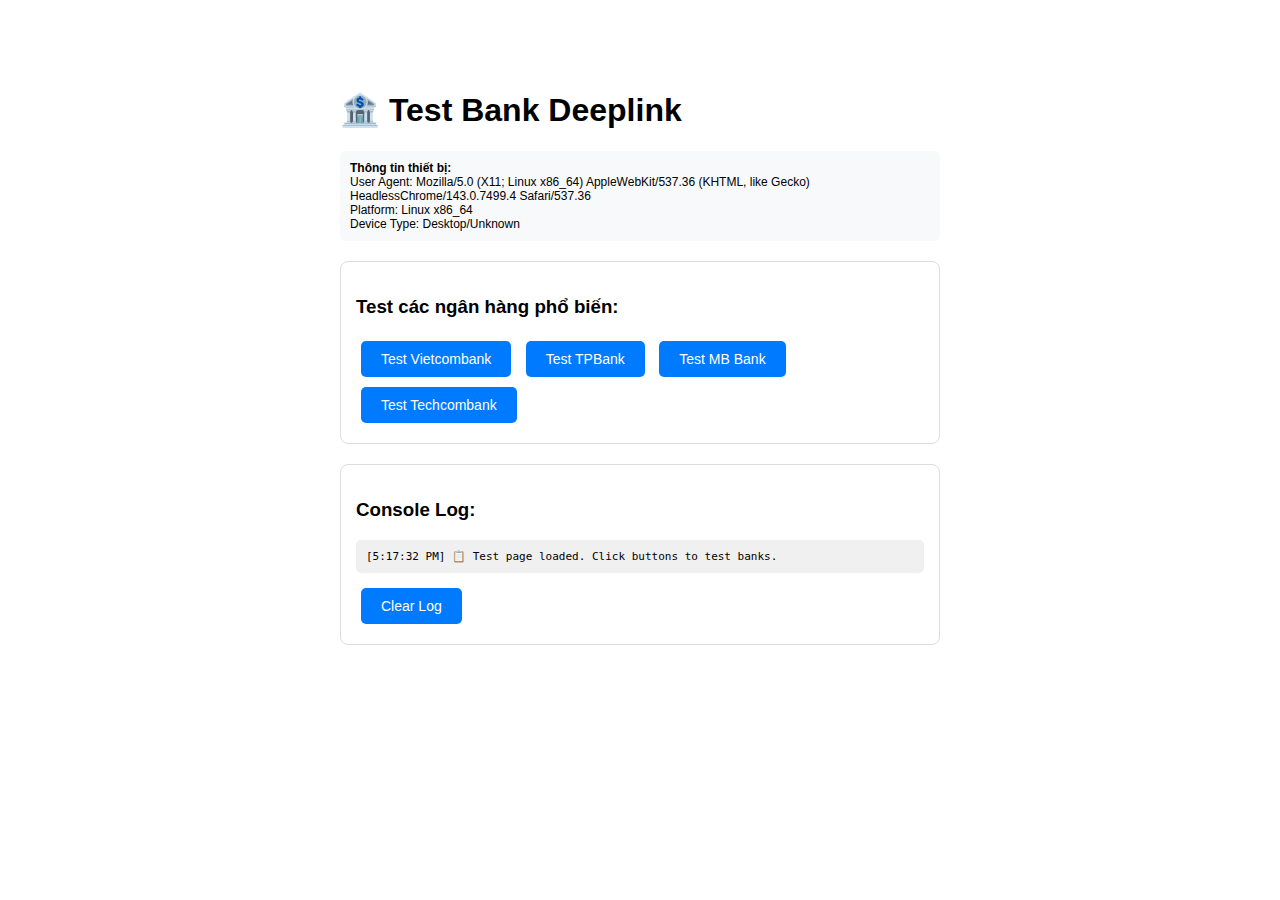
<file: test-bank-deeplink.html>
<!DOCTYPE html>
<html lang="vi">
  <head>
    <meta charset="UTF-8" />
    <meta name="viewport" content="width=device-width, initial-scale=1.0" />
    <title>Test Bank Deeplink</title>
    <style>
      body {
        font-family: Arial, sans-serif;
        max-width: 600px;
        margin: 50px auto;
        padding: 20px;
      }
      .test-section {
        margin: 20px 0;
        padding: 15px;
        border: 1px solid #ddd;
        border-radius: 8px;
      }
      button {
        padding: 10px 20px;
        margin: 5px;
        cursor: pointer;
        border: none;
        border-radius: 5px;
        background: #007bff;
        color: white;
        font-size: 14px;
      }
      button:hover {
        background: #0056b3;
      }
      .info {
        background: #f8f9fa;
        padding: 10px;
        border-radius: 5px;
        margin: 10px 0;
        font-size: 12px;
      }
      .log {
        background: #f0f0f0;
        padding: 10px;
        margin: 10px 0;
        border-radius: 5px;
        max-height: 200px;
        overflow-y: auto;
        font-family: monospace;
        font-size: 11px;
      }
    </style>
  </head>
  <body>
    <h1>🏦 Test Bank Deeplink</h1>

    <div class="info">
      <strong>Thông tin thiết bị:</strong><br />
      User Agent: <span id="userAgent"></span><br />
      Platform: <span id="platform"></span><br />
      Device Type: <span id="deviceType"></span>
    </div>

    <div class="test-section">
      <h3>Test các ngân hàng phổ biến:</h3>
      <button onclick="testBank('vcb', 'https://dl.vietqr.io/pay?app=vcb')">
        Test Vietcombank
      </button>
      <button onclick="testBank('tpb', 'https://dl.vietqr.io/pay?app=tpb')">
        Test TPBank
      </button>
      <button onclick="testBank('mb', 'https://dl.vietqr.io/pay?app=mb')">
        Test MB Bank
      </button>
      <button onclick="testBank('tcb', 'https://dl.vietqr.io/pay?app=tcb')">
        Test Techcombank
      </button>
    </div>

    <div class="test-section">
      <h3>Console Log:</h3>
      <div id="log" class="log"></div>
      <button onclick="clearLog()">Clear Log</button>
    </div>

    <script>
      // Hiển thị thông tin thiết bị
      document.getElementById("userAgent").textContent = navigator.userAgent;
      document.getElementById("platform").textContent = navigator.platform;

      const isIOS = /iPhone|iPad|iPod/i.test(navigator.userAgent);
      const isAndroid = /Android/i.test(navigator.userAgent);
      let deviceType = "Desktop/Unknown";
      if (isIOS) deviceType = "iOS";
      else if (isAndroid) deviceType = "Android";
      document.getElementById("deviceType").textContent = deviceType;

      // Store links cho testing
      const APP_STORE_LINKS = {
        vcb: {
          ios: "https://apps.apple.com/vn/app/vcb-dinh/id561433133",
          android: "https://play.google.com/store/apps/details?id=com.VCB",
        },
        tpb: {
          ios: "https://apps.apple.com/vn/app/tpbank-mobile/id450464147?l=vi",
          android:
            "https://play.google.com/store/apps/details?id=com.tpb.mb.gprsandroid",
        },
        mb: {
          ios: "https://apps.apple.com/vn/app/mb-bank/id1205807363?l=vi",
          android: "https://play.google.com/store/apps/details?id=com.mbmobile",
        },
        tcb: {
          ios: "https://apps.apple.com/vn/app/techcombank-mobile/id1548623362?l=vi",
          android:
            "https://play.google.com/store/apps/details?id=vn.com.techcombank.bb.app",
        },
      };

      function log(message) {
        const logDiv = document.getElementById("log");
        const timestamp = new Date().toLocaleTimeString();
        logDiv.innerHTML += `[${timestamp}] ${message}<br>`;
        logDiv.scrollTop = logDiv.scrollHeight;
        console.log(message);
      }

      function clearLog() {
        document.getElementById("log").innerHTML = "";
      }

      function getStoreLink(appId) {
        const storeLinks = APP_STORE_LINKS[appId];
        if (!storeLinks) return null;

        if (isIOS && storeLinks.ios) {
          return storeLinks.ios;
        } else if (isAndroid && storeLinks.android) {
          return storeLinks.android;
        }
        return storeLinks.android || storeLinks.ios;
      }

      function testBank(bankId, deeplink) {
        log(`🏦 Testing ${bankId}...`);

        const storeLink = getStoreLink(bankId);
        log(`📱 Store link: ${storeLink}`);

        // Build full deeplink with params
        const fullDeeplink = `${deeplink}?ba=45404052004@TPB&tn=Ung ho Pham Quang Trung`;
        log(`🔗 Deeplink: ${fullDeeplink}`);

        let appOpened = false;
        const startTime = Date.now();

        // Event listeners
        const onVisibilityChange = () => {
          if (document.hidden) {
            appOpened = true;
            log(`✅ App opened! (visibility change)`);
          }
        };

        const onBlur = () => {
          setTimeout(() => {
            if (document.hidden || !document.hasFocus()) {
              appOpened = true;
              log(`✅ App opened! (blur)`);
            }
          }, 200);
        };

        document.addEventListener("visibilitychange", onVisibilityChange);
        window.addEventListener("blur", onBlur);

        // Attempt to open
        log(`⏳ Attempting to open deeplink...`);
        try {
          // Method 1: Hidden link (best for mobile)
          const link = document.createElement("a");
          link.href = fullDeeplink;
          link.style.cssText = "display:none;position:absolute;";
          link.setAttribute("target", "_blank");
          document.body.appendChild(link);
          link.click();

          setTimeout(() => {
            if (document.body.contains(link)) {
              document.body.removeChild(link);
            }
          }, 100);

          log(`📤 Deeplink triggered`);
        } catch (e) {
          log(`❌ Error: ${e.message}`);
        }

        // Check timeout
        setTimeout(
          () => {
            document.removeEventListener(
              "visibilitychange",
              onVisibilityChange
            );
            window.removeEventListener("blur", onBlur);

            const elapsed = Date.now() - startTime;
            log(`⏱️ Elapsed time: ${elapsed}ms`);

            if (!appOpened && !document.hidden) {
              log(`⚠️ App did not open`);

              if (storeLink) {
                const openStore = confirm(
                  `Không thể mở app ${bankId}.\n\nBạn có muốn mở cửa hàng ứng dụng không?`
                );

                if (openStore) {
                  log(`🏪 Opening store: ${storeLink}`);
                  window.location.href = storeLink;
                } else {
                  log(`🚫 User cancelled store redirect`);
                }
              }
            } else {
              log(`✅ Test completed successfully`);
            }

            log(`─────────────────────────────`);
          },
          isIOS ? 3500 : 2500
        );
      }

      log("📋 Test page loaded. Click buttons to test banks.");
    </script>
  </body>
</html>
</file>
